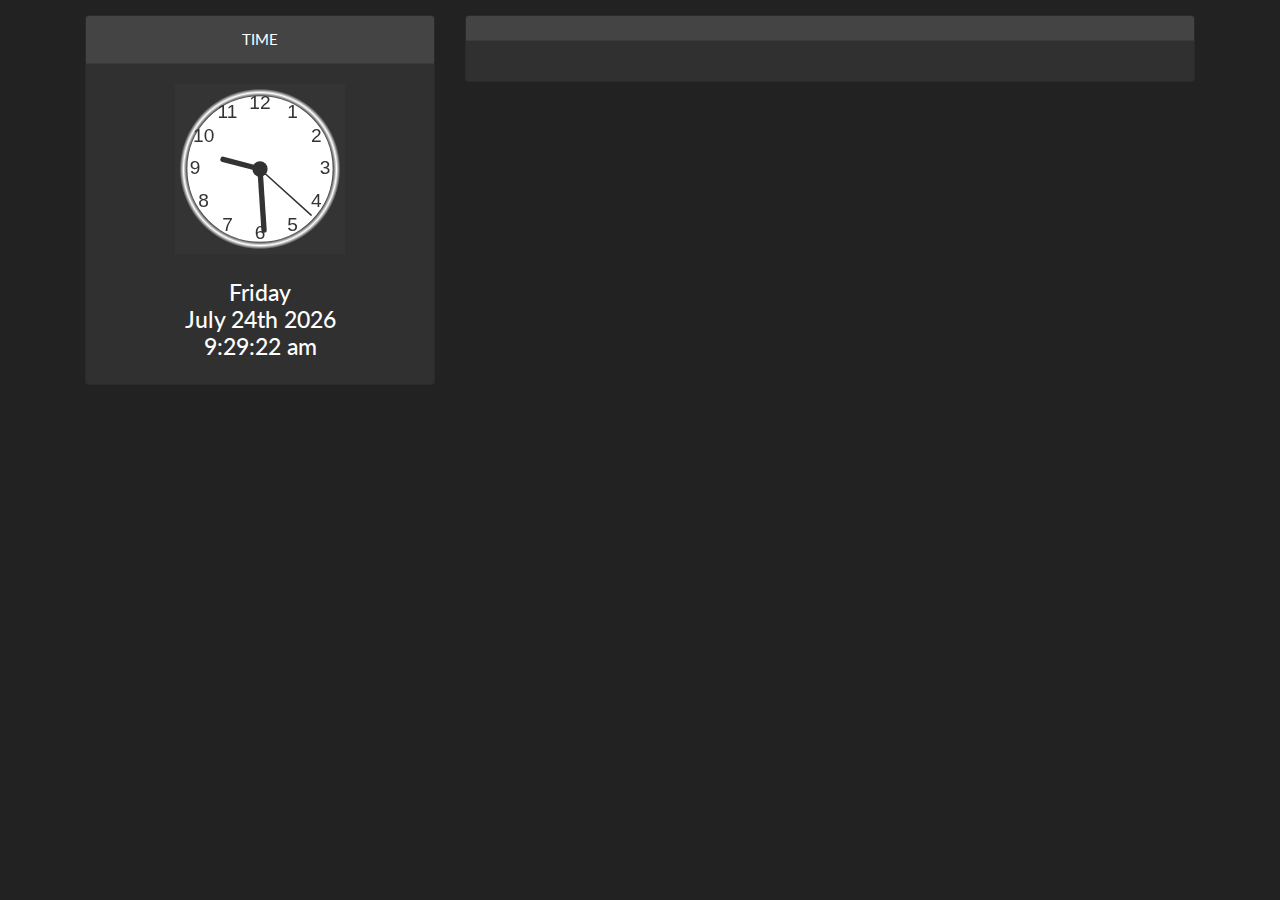
<file: index.html>
<!DOCTYPE html>
<html>

<head>
    <meta charset="utf-8" />
    <meta http-equiv="X-UA-Compatible" content="IE=edge">
    <title>Information Board</title>
    <meta name="viewport" content="width=device-width, initial-scale=1">
    <link rel="icon" href="img/favicon.png">
    <link rel="stylesheet" type="text/css" media="screen" href="css/main.css" />
    <link rel="stylesheet" type="text/css" media="screen" href="css/bootstrap2.css" />
    <script src="js/jquery-3.3.1.min.js"></script>
    <script src="js/moment.js"></script>
    <script src="js/vars.js"></script>
    <script src="js/main.js"></script>
</head>

<body>
    <div class="container">
        <!-- First row, columns add to 12 -->
        <div class="row">
            <div id="col0" class="col-md-4 text-center">
                <div class="card mb-4 box-shadow ">
                    <div class="card-header text-center text-uppercase">
                        Time
                    </div>
                    <div class="card-body text-center">
                        <canvas id="canvas" width="170" height="170" style="background-color:#343434"></canvas>
                    </div>
                    <h4 id="curTime"></h4>
                    <p id="weather"></p>
                </div>
            </div>
            <div id="col1" class="col-md-8">
                <div class="card mb-4 box-shadow ">

                    <div class="card-header text-center text-uppercase">
                        <span id="NewsSource"></span>
                    </div>
                    <div class=" card-body text-left ">
                        <ul id="news" class="card-text "></ul>
                    </div>
                </div>
            </div>
        </div>
    </div>
</body>

</html>
</file>
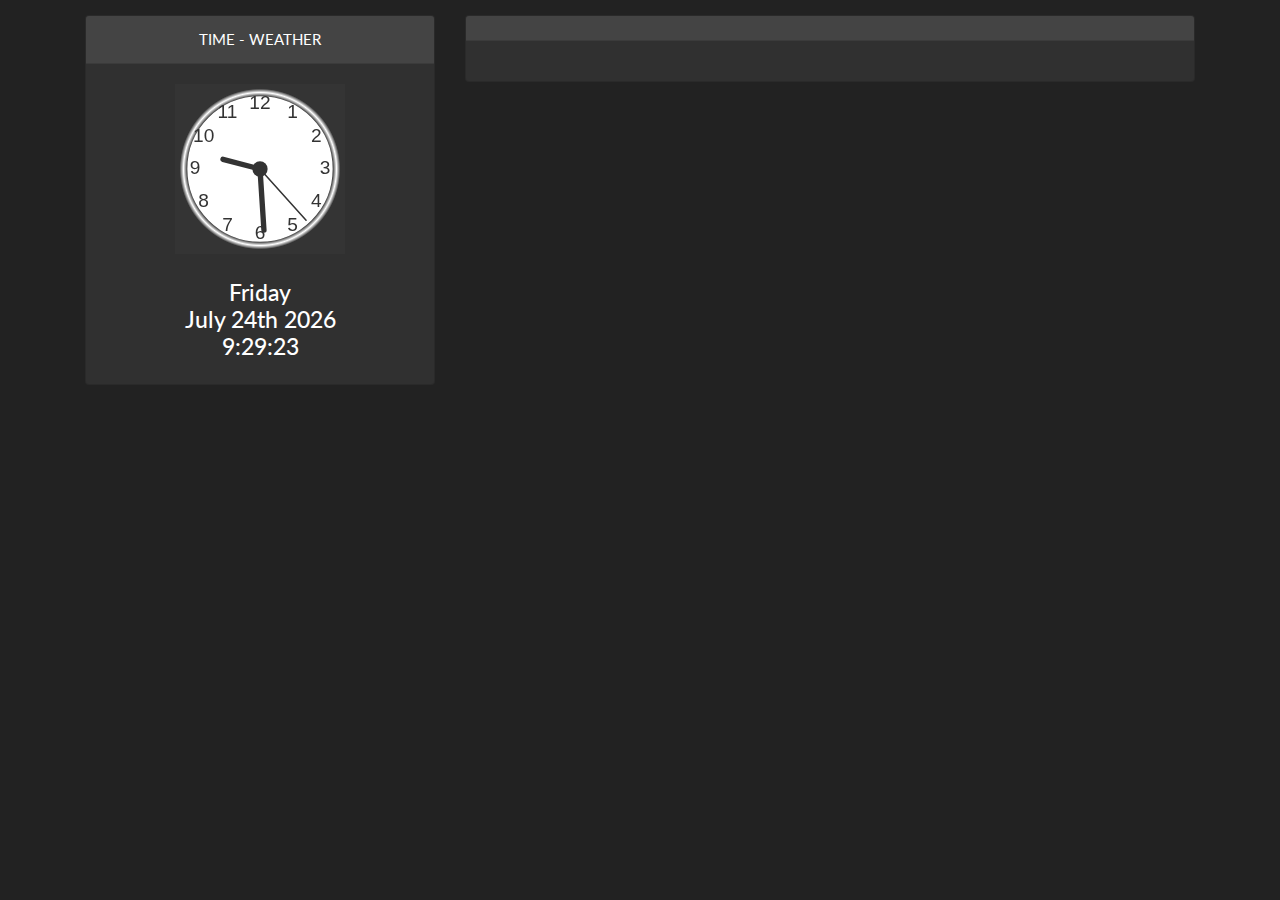
<file: InfoBoard/index.html>
<!DOCTYPE html>
<html>

<head>
    <meta charset="utf-8" />
    <meta http-equiv="X-UA-Compatible" content="IE=edge">
    <title>Information Board</title>
    <meta name="viewport" content="width=device-width, initial-scale=1">
    <link rel="icon" href="img/favicon.png">
    <link rel="stylesheet" type="text/css" media="screen" href="css/main.css" />
    <link rel="stylesheet" type="text/css" media="screen" href="css/bootstrap2.css" />
    <script src="js/jquery-3.3.1.min.js"></script>
    <script src="js/moment.js"></script>
    <script src="js/vars.js"></script>
    <script src="js/main.js"></script>
</head>

<body>
    <div class="container">
        <!-- First row, columns add to 12 -->
        <div class="row">
            <div id="col0" class="col-md-4 text-center">
                <div class="card mb-4 box-shadow ">
                    <div class="card-header text-center text-uppercase">
                        Time - Weather
                    </div>
                    <div class="card-body text-center">
                        <canvas id="canvas" width="170" height="170" style="background-color:#343434"></canvas>
                    </div>
                    <h4 id="curTime"></h4>
                    <p id="weather"></p>
                </div>
            </div>
            <div id="col1" class="col-md-8">
                <div class="card mb-4 box-shadow ">

                    <div class="card-header text-center text-uppercase">
                        <span id="NewsSource"></span>
                    </div>
                    <div class=" card-body text-left ">
                        <ul id="news" class="card-text "></ul>
                    </div>
                </div>
            </div>
        </div>
    </div>
</body>

</html>
</file>
<file: css/main.css>
.card{
    margin-top: 1em !important;
}
</file>
<file: InfoBoard/css/main.css>
.card{
    margin-top: 1em !important;
}
</file>
